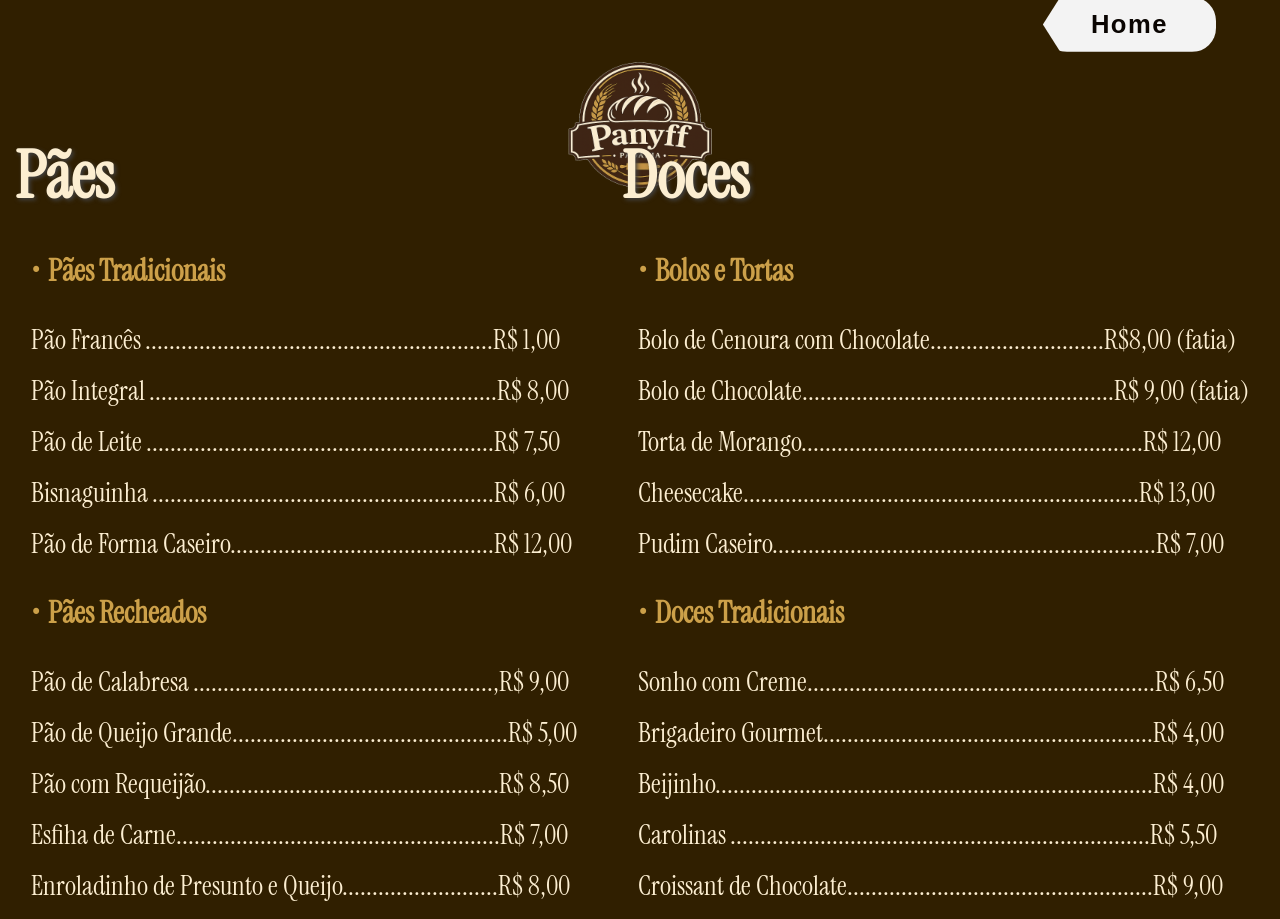
<file: Panyff/cardapio.html>
<!DOCTYPE html>
<html lang="pt-BR">

<head>
    <meta charset="UTF-8">
    <meta name="viewport" content="width=device-width, initial-scale=1.0">
    <link rel="stylesheet" href="./Componentes/Style/cardapio.css">
    <link rel="stylesheet" href="https://cdnjs.cloudflare.com/ajax/libs/font-awesome/6.5.0/css/all.min.css">
    <link rel="preconnect" href="https://fonts.googleapis.com">
    <link rel="preconnect" href="https://fonts.gstatic.com" crossorigin>
    <link href="https://fonts.googleapis.com/css2?family=Instrument+Serif:ital@0;1&display=swap" rel="stylesheet">
    <title>cardapio</title>
</head>

<body>
    <header>
        <span class="button-carrossel">
            <a href="Index.html"><button id="btn-carrossel">
                <span class="btn-text"><b>Home</b></span>
                <span class="btn-icon"><i class="fa-solid fa-arrow-right"></i></span>
            </button></a>
        </span>
        <img src="Componentes/Images/Logo.svg" alt="Panyfflogo">
        <section style="width: 100vw; display: flex; flex-direction: row; justify-content: space-around; margin-top: -6rem;">
            <div>
                <h1>Pães</h1>

                <p class="titulos">Pães Tradicionais</p>

                <p>Pão Francês ..........................................................R$ 1,00</p>
                <p>Pão Integral ..........................................................R$ 8,00</p>
                <p>Pão de Leite ..........................................................R$ 7,50</p>
                <p>Bisnaguinha .........................................................R$ 6,00</p>
                <p>Pão de Forma Caseiro............................................R$ 12,00</p>

                <p class="titulos">Pães Recheados</p>

                <p>Pão de Calabresa ..................................................,R$ 9,00</p>
                <p>Pão de Queijo Grande..............................................R$ 5,00</p>
                <p>Pão com Requeijão.................................................R$ 8,50</p>
                <p>Esfiha de Carne......................................................R$ 7,00</p>
                <p>Enroladinho de Presunto e Queijo..........................R$ 8,00</p>
            </div>
            <div>
                <h1>Doces</h1>

                <p class="titulos">Bolos e Tortas</p>

                <p>Bolo de Cenoura com Chocolate.............................R$8,00 (fatia)</p>
                <p>Bolo de Chocolate....................................................R$ 9,00 (fatia)</p>
                <p>Torta de Morango.........................................................R$ 12,00</p>
                <p>Cheesecake..................................................................R$ 13,00</p>
                <p>Pudim Caseiro................................................................R$ 7,00</p>

                <p class="titulos">Doces Tradicionais</p>

                <p>Sonho com Creme..........................................................R$ 6,50</p>
                <p>Brigadeiro Gourmet.......................................................R$ 4,00</p>
                <p>Beijinho.........................................................................R$ 4,00</p>
                <p>Carolinas ......................................................................R$ 5,50</p>
                <p>Croissant de Chocolate...................................................R$ 9,00</p>
            </div>
        </section>
    </header>
</body>

</html>
</file>
<file: Panyff/Componentes/Style/cardapio.css>
/* Tags */

* {
    margin: 0;
    padding: 0;
    box-sizing: border-box;
    text-decoration: none;
    border: none;
    background: none;
}

body {
    width: 100vw;
    height: 100vh;
    background-color: #301F00;

    overflow-x: hidden;
    max-width: 100%;

    display: flex;
    justify-content: center;
    align-items: center;
}

h1 {
    font-size: 66.4px;
    color: #FCEED1;
    justify-self: center;

    font-family: "Instrument Serif", serif;
    font-weight: 700;
    font-style: normal;
    text-shadow: 2px 2px 4px #424242;
}

p {
    font-size: 26.8px;
    color: #FCEED1;
    margin: 1rem;

    font-family: "Instrument Serif", serif;
    font-weight: 400;
    font-style: normal;
}

/* Header */

header {
    display: flex;
    flex-direction: column;
}

.titulos {
    justify-self: center;
    color: #cca049;
    font-weight: 700;
    font-size: 30px;
    margin-top: 2rem;
    margin-bottom: 2rem;
}

.titulos::before {
    content: "•";
    margin-right: 8px;
}

header > img {
    height: 12rem;
}

#btn-carrossel {
    filter: drop-shadow(0 0 0 2px #000000);
    background-color: #f3f3f3;
    color: #0A0502;
    border-radius: 24px;
    padding-left: 3rem;
    padding-right: 3rem;
    padding-top: 0.8rem;
    padding-bottom: 0.8rem;
    cursor: pointer;
    display: flex;
    font-size: 1.6rem;
    letter-spacing: 1.5px;
    clip-path: polygon(100% 0%, 10% 0%, 0% 50%, 10% 100%, 100% 100%);
    
    position: relative;
    overflow: hidden;

    transition: all 0.3s ease;
    top: 1rem;
}

.btn-text {
    display: inline-block;
    transition: transform 0.3s ease, opacity 0.3s ease;
    transform: translateX(0);
    opacity: 1;
  }
  
  .btn-icon {
    position: absolute;
    left: 50%;
    top: 50%;
    transform: translate(-150%, -50%); 
    transition: transform 0.3s ease, opacity 0.3s ease;
    opacity: 0;
  }
  
  #btn-carrossel:hover .btn-text {
    transform: translateX(150%);
    opacity: 0;
  }
  
  #btn-carrossel:hover .btn-icon {
    transform: translate(-50%, -50%);
    opacity: 1;
  }

.button-carrossel {
    max-width: 95vw;
    display: flex;
    justify-content: flex-end;
}
</file>
